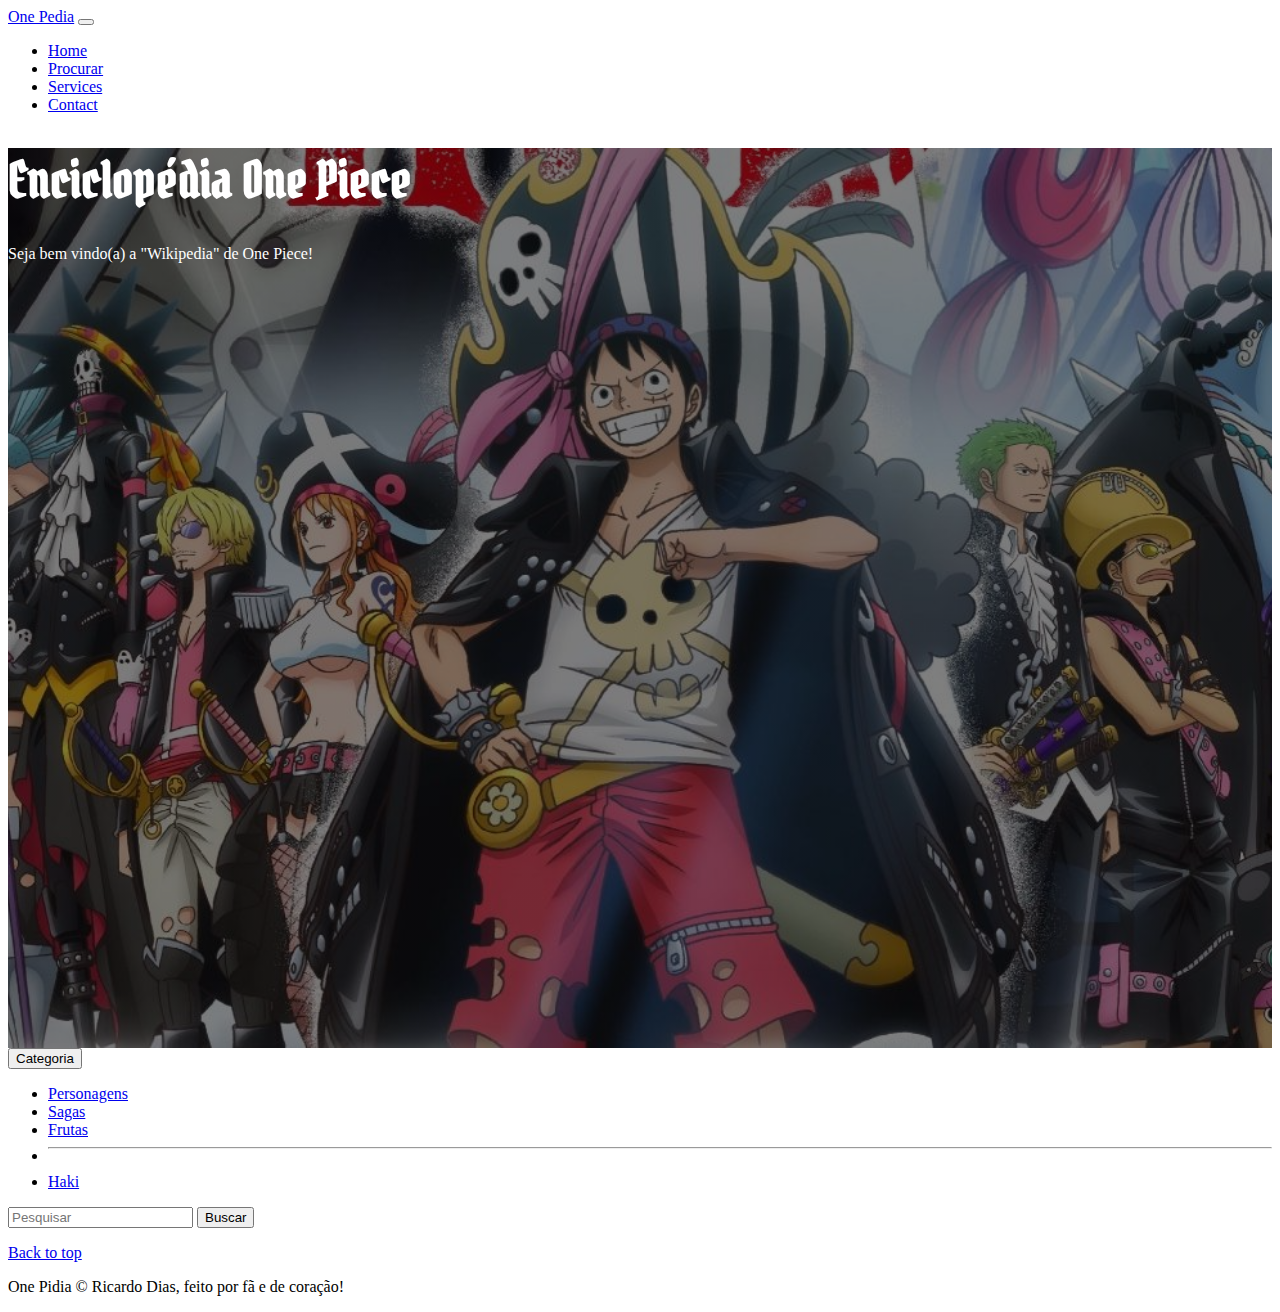
<file: index.html>
<!doctype html>
    <html lang="pt-BR">
    
    <head>
      <meta charset="utf-8">
      <meta name="viewport" content="width=device-width, initial-scale=1">
      <meta name="description" content="">
      <meta name="author" content="Mark Otto, Jacob Thornton, and Bootstrap contributors">
      <meta name="generator" content="Hugo 0.72.0">
      <title>One Pidia</title>
      <link rel="stylesheet" href="./css/style.css">
      <!--JS-->
      <script src="./js/app.js"></script>
      <link rel="canonical" href="https://v5.getbootstrap.com/docs/5.0/examples/album/">
      <!-- Bootstrap core CSS/js -->
      
    <link rel="stylesheet" href="https://stackpath.bootstrapcdn.com/bootstrap/5.0.0-alpha1/css/bootstrap.min.css" integrity="sha384-r4NyP46KrjDleawBgD5tp8Y7UzmLA05oM1iAEQ17CSuDqnUK2+k9luXQOfXJCJ4I" crossorigin="anonymous">
    <script src="https://stackpath.bootstrapcdn.com/bootstrap/5.0.0-alpha1/js/bootstrap.min.js" integrity="sha384-oesi62hOLfzrys4LxRF63OJCXdXDipiYWBnvTl9Y9/TRlw5xlKIEHpNyvvDShgf/" crossorigin="anonymous"></script>
    <script src="https://cdn.jsdelivr.net/npm/popper.js@1.16.0/dist/umd/popper.min.js" integrity="sha384-Q6E9RHvbIyZFJoft+2mJbHaEWldlvI9IOYy5n3zV9zzTtmI3UksdQRVvoxMfooAo" crossorigin="anonymous"></script>
    <script src="https://cdn.jsdelivr.net/npm/bootstrap@5.3.0-alpha3/dist/js/bootstrap.bundle.min.js" integrity="sha384-ENjdO4Dr2bkBIFxQpeoTz1HIcje39Wm4jDKdf19U8gI4ddQ3GYNS7NTKfAdVQSZe" crossorigin="anonymous"></script>
      <style>
        .bd-placeholder-img {
          font-size: 1.125rem;
          text-anchor: middle;
          -webkit-user-select: none;
          -moz-user-select: none;
          -ms-user-select: none;
          user-select: none;
        }
    
        @media (min-width: 768px) {
          .bd-placeholder-img-lg {
            font-size: 3.5rem;
          }
        }
      </style>
    </head>
    <body>
<!-- Navigation -->
<nav class="navbar navbar-expand-lg navbar-light bg-light shadow fixed-top">
  <div class="container">
    <a class="navbar-brand" href="#">One Pedia</a>
    <button class="navbar-toggler" type="button" data-bs-toggle="collapse" data-bs-target="#navbarResponsive" aria-controls="navbarResponsive" aria-expanded="false" aria-label="Toggle navigation">
      <span class="navbar-toggler-icon"></span>
    </button>
    <div class="collapse navbar-collapse" id="navbarResponsive">
      <ul class="navbar-nav ms-auto">
        <li class="nav-item active">
          <a class="nav-link" href="#">Home</a>
        </li>
        <li class="nav-item">
          <a class="nav-link" href="#procurar">Procurar</a>
        </li>
        <li class="nav-item">
          <a class="nav-link" href="#">Services</a>
        </li>
        <li class="nav-item">
          <a class="nav-link" href="#">Contact</a>
        </li>
      </ul>
    </div>
  </div>
</nav>

<!-- Full Page Image Header with Vertically Centered Content -->
<header class="masthead">
  <div class="container h-100">
    <div class="row h-100 align-items-center">
      <div class="col-12 text-center">
        <h1 class="fw-light">Enciclopédia One Piece</h1>
        <p class="lead">Seja bem vindo(a) a "Wikipedia" de One Piece!</p>
      </div>
    </div>
  </div>
</header>
      <main>

        <section class="album py-5 bg-dark" id="procurar">
            <div class="container">
              <div class="input-group mb-3">
                <button class="btn btn-outline-primary dropdown-toggle" type="button" data-bs-toggle="dropdown" aria-expanded="false">Categoria</button>
                <ul class="dropdown-menu">
                  <li><a class="dropdown-item" href="./index.html">Personagens</a></li>
                  <li><a class="dropdown-item" href="#">Sagas</a></li>
                  <li><a class="dropdown-item" href="./fruit.html">Frutas</a></li>
                  <li><hr class="dropdown-divider"></li>
                  <li><a class="dropdown-item" href="#">Haki</a></li>
                </ul>
                <input type="search" class="form-control" aria-label="Text input with dropdown button" placeholder="Pesquisar">
                <button class="btn btn-outline-primary" type="button" id="button-addon1">Buscar</button>
              </div>

                <div class="row row-cols-sm-2 row-cols-md-3 g-3" id="pieceContainer">
                </div>
            </div>
        </section>
      </main>
    
      <footer class="text-muted py-5">
        <div class="container">
          <p class="float-right mb-1">
            <a href="#">Back to top</a>
          </p>
          <p class="mb-1">One Pidia &copy; Ricardo Dias, feito por fã e de coração!</p>
          <!-- <p class="mb-0">New to Bootstrap? <a href="/">Visit the homepage</a> or read our <a
              href="/docs/5.0/getting-started/introduction/">getting started guide</a>.</p> -->
        </div>
      </footer>
    
    </body>
    
    </html>
</body>
</html>
</file>
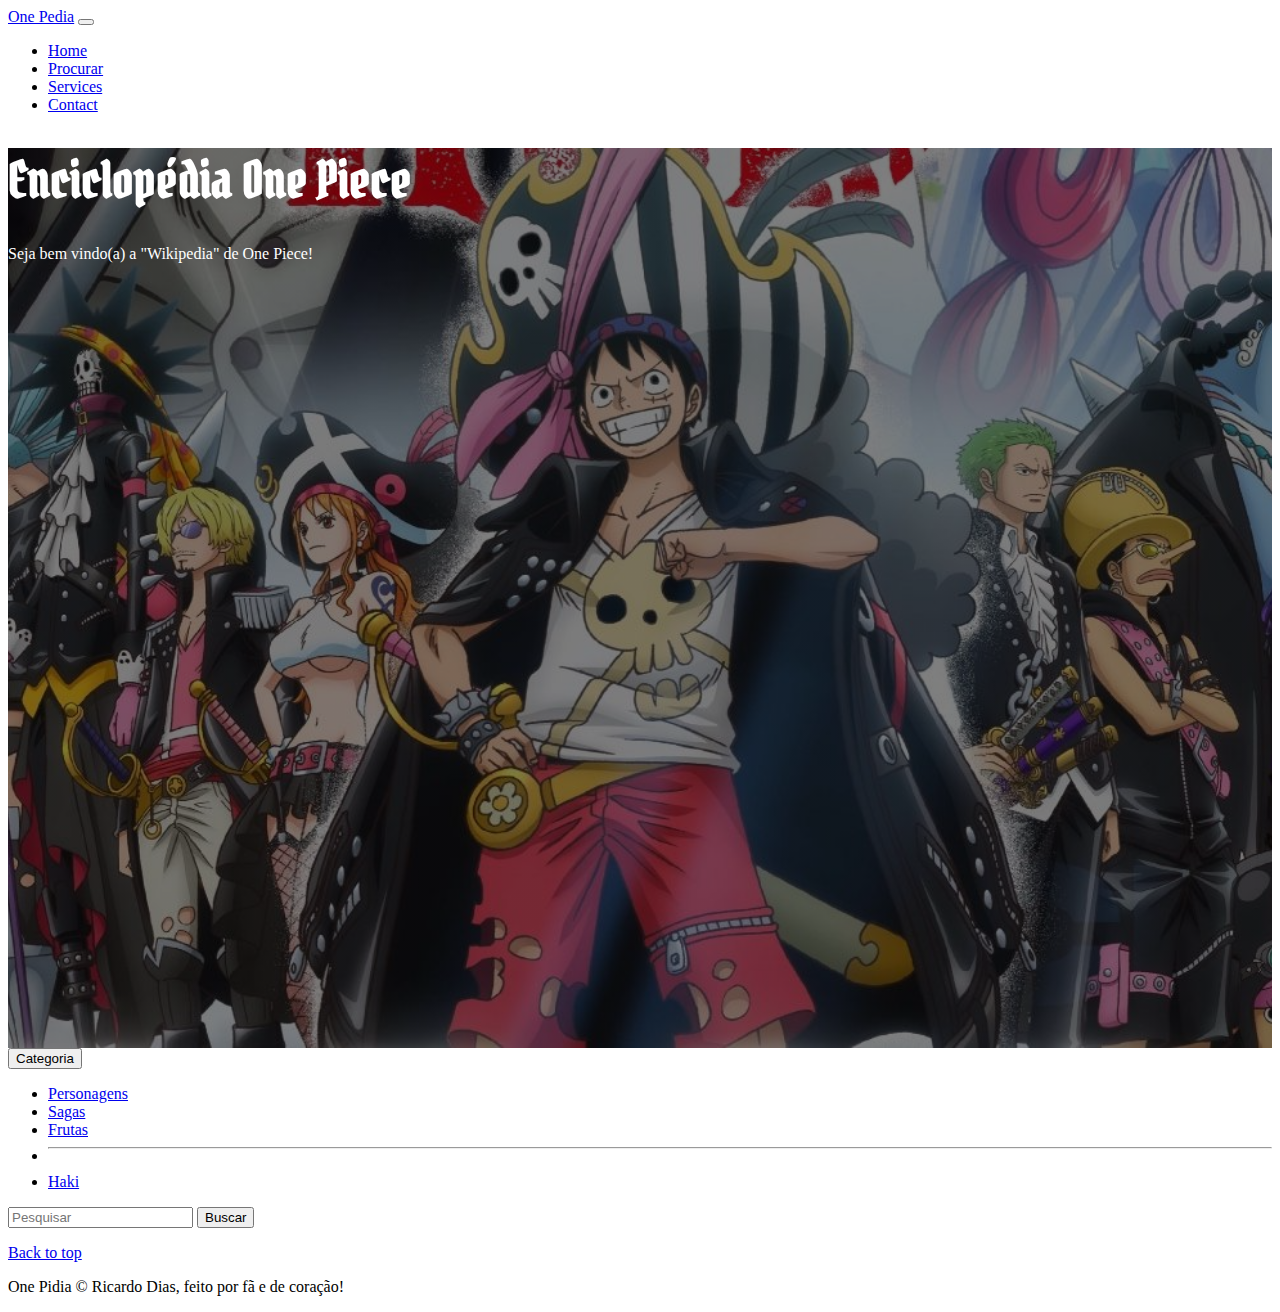
<file: fruit.html>
<!doctype html>
    <html lang="pt-BR">
    
    <head>
      <meta charset="utf-8">
      <meta name="viewport" content="width=device-width, initial-scale=1">
      <meta name="description" content="">
      <meta name="author" content="Mark Otto, Jacob Thornton, and Bootstrap contributors">
      <meta name="generator" content="Hugo 0.72.0">
      <title>One Pidia</title>
      <link rel="stylesheet" href="../css/style.css">
      <!--JS-->
      <script src="./js/fruits.js"></script>
      <link rel="canonical" href="https://v5.getbootstrap.com/docs/5.0/examples/album/">
      <!-- Bootstrap core CSS/js -->
      
    <link rel="stylesheet" href="https://stackpath.bootstrapcdn.com/bootstrap/5.0.0-alpha1/css/bootstrap.min.css" integrity="sha384-r4NyP46KrjDleawBgD5tp8Y7UzmLA05oM1iAEQ17CSuDqnUK2+k9luXQOfXJCJ4I" crossorigin="anonymous">
    <script src="https://stackpath.bootstrapcdn.com/bootstrap/5.0.0-alpha1/js/bootstrap.min.js" integrity="sha384-oesi62hOLfzrys4LxRF63OJCXdXDipiYWBnvTl9Y9/TRlw5xlKIEHpNyvvDShgf/" crossorigin="anonymous"></script>
    <script src="https://cdn.jsdelivr.net/npm/popper.js@1.16.0/dist/umd/popper.min.js" integrity="sha384-Q6E9RHvbIyZFJoft+2mJbHaEWldlvI9IOYy5n3zV9zzTtmI3UksdQRVvoxMfooAo" crossorigin="anonymous"></script>
    <script src="https://cdn.jsdelivr.net/npm/bootstrap@5.3.0-alpha3/dist/js/bootstrap.bundle.min.js" integrity="sha384-ENjdO4Dr2bkBIFxQpeoTz1HIcje39Wm4jDKdf19U8gI4ddQ3GYNS7NTKfAdVQSZe" crossorigin="anonymous"></script>
      <style>
        .bd-placeholder-img {
          font-size: 1.125rem;
          text-anchor: middle;
          -webkit-user-select: none;
          -moz-user-select: none;
          -ms-user-select: none;
          user-select: none;
        }
    
        @media (min-width: 768px) {
          .bd-placeholder-img-lg {
            font-size: 3.5rem;
          }
        }
      </style>
    </head>
    <body>
<!-- Navigation -->
<nav class="navbar navbar-expand-lg navbar-light bg-light shadow fixed-top">
  <div class="container">
    <a class="navbar-brand" href="#">One Pedia</a>
    <button class="navbar-toggler" type="button" data-bs-toggle="collapse" data-bs-target="#navbarResponsive" aria-controls="navbarResponsive" aria-expanded="false" aria-label="Toggle navigation">
      <span class="navbar-toggler-icon"></span>
    </button>
    <div class="collapse navbar-collapse" id="navbarResponsive">
      <ul class="navbar-nav ms-auto">
        <li class="nav-item active">
          <a class="nav-link" href="#">Home</a>
        </li>
        <li class="nav-item">
          <a class="nav-link" href="#procurar">Procurar</a>
        </li>
        <li class="nav-item">
          <a class="nav-link" href="#">Services</a>
        </li>
        <li class="nav-item">
          <a class="nav-link" href="#">Contact</a>
        </li>
      </ul>
    </div>
  </div>
</nav>

<!-- Full Page Image Header with Vertically Centered Content -->
<header class="masthead">
  <div class="container h-100">
    <div class="row h-100 align-items-center">
      <div class="col-12 text-center">
        <h1 class="fw-light">Enciclopédia One Piece</h1>
        <p class="lead">Seja bem vindo(a) a "Wikipedia" de One Piece!</p>
      </div>
    </div>
  </div>
</header>
      <main>

        <section class="album py-5 bg-dark " id="procurar">
            <div class="container">

              <div class="input-group mb-3">
                <button class="btn btn-outline-primary dropdown-toggle" type="button" data-bs-toggle="dropdown" aria-expanded="false">Categoria</button>
                <ul class="dropdown-menu">
                  <li><a class="dropdown-item" href="./index.html">Personagens</a></li>
                  <li><a class="dropdown-item" href="#">Sagas</a></li>
                  <li><a class="dropdown-item" href="./fruit.html">Frutas</a></li>
                  <li><hr class="dropdown-divider"></li>
                  <li><a class="dropdown-item" href="#">Haki</a></li>
                </ul>
                <input type="search" class="form-control" aria-label="Text input with dropdown button" placeholder="Pesquisar">
                <button class="btn btn-outline-primary" type="button" id="button-addon1">Buscar</button>
              </div>

                <div class="row row-cols-sm-2 row-cols-md-3 g-3" id="pieceContainer">
                </div>
            </div>
        </section>
      </main>
    
      <footer class="text-muted py-5">
        <div class="container">
          <p class="float-right mb-1">
            <a href="#">Back to top</a>
          </p>
          <p class="mb-1">One Pidia &copy; Ricardo Dias, feito por fã e de coração!</p>
          <!-- <p class="mb-0">New to Bootstrap? <a href="/">Visit the homepage</a> or read our <a
              href="/docs/5.0/getting-started/introduction/">getting started guide</a>.</p> -->
        </div>
      </footer>
    
    </body>
    
    </html>
</body>
</html>
</file>
<file: css/style.css>
@import url('https://fonts.googleapis.com/css2?family=Pirata+One&display=swap');

.masthead {
    height: 100vh;
    min-height: 500px;
    background: linear-gradient(rgba(0,0,0,0.5), rgba(0,0,0,0.5)), url('../img/background.jpg');
    background-size: cover;
    background-position: center;
    background-repeat: no-repeat;
    color: #ffff;
  }

.masthead h1{
    font-family: 'Pirata One', sans-serif;
    font-size: 50px;
}
</file>
